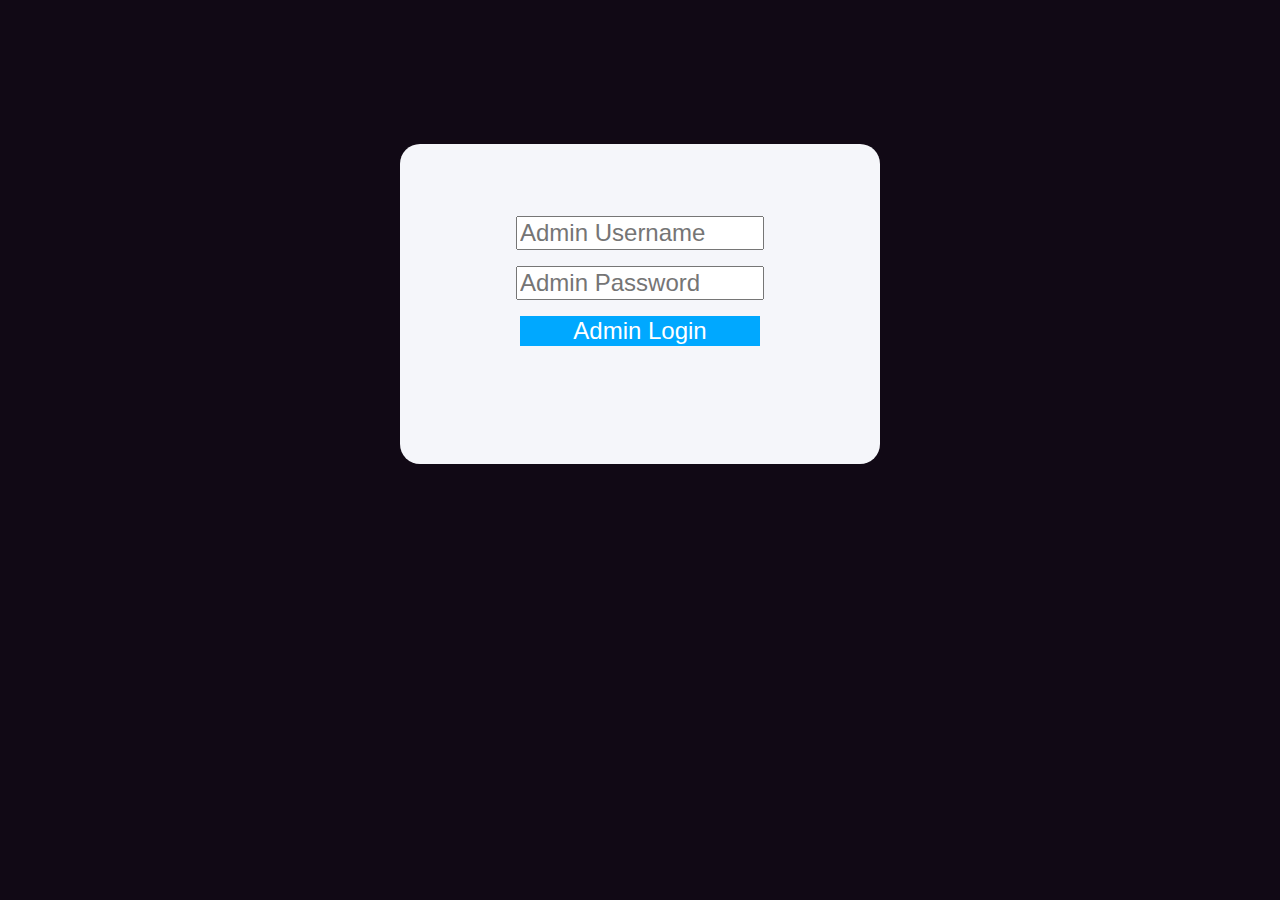
<file: example/WEBCONTENT/admin_login.html>
<!DOCTYPE html>
<html lang="en">

<head>
    <meta charset="UTF-8">
    <title>Admin Login</title>
    <script src="jquery-3.4.1.min.js"></script>
    <script src="jquery.cookie.js"></script>
    <link rel="stylesheet" type="text/css" href="css/langingpage.css">
</head>

<body>
    <div class="main">
        <center>
            <p>
                <input type="text" id="User_name" name="usname" placeholder="Admin Username">
            </p>
            <p>
                <input type="password" id="User_password" name="uspassword" placeholder="Admin Password">
            </p>

        </center>
        <p>
                <center><input type="submit" onClick="Login()" id="login" name="uslogin" value="Admin Login"></center>
            </p>
        <div>
        </div>
    </div>
</body>
<script type="text/javascript">


    function Login() {
        //alert("1");

        var userName = $('#User_name').val();
        console.log(userName);
        var passWord = $('#User_password').val();
        console.log(passWord);
        var url = "/adminlogin?adminusername=" + userName + "&adminpassword=" + passWord;
        //alert(url);


        $.get(url, function (data) {
            //alert(data);
            //alert(data)
            if (data == "ok") {
                alert("Login succeed!");
                window.location.href = '/admin_userlist.html';
                $.cookie('adminusername', userName);
                $.cookie('adminpassword', passWord);
            }
            else {
                window.location.href = '/admin_login.html';
                alert("Login failed!");

            }

        });



    }





</script>

</html>
</file>
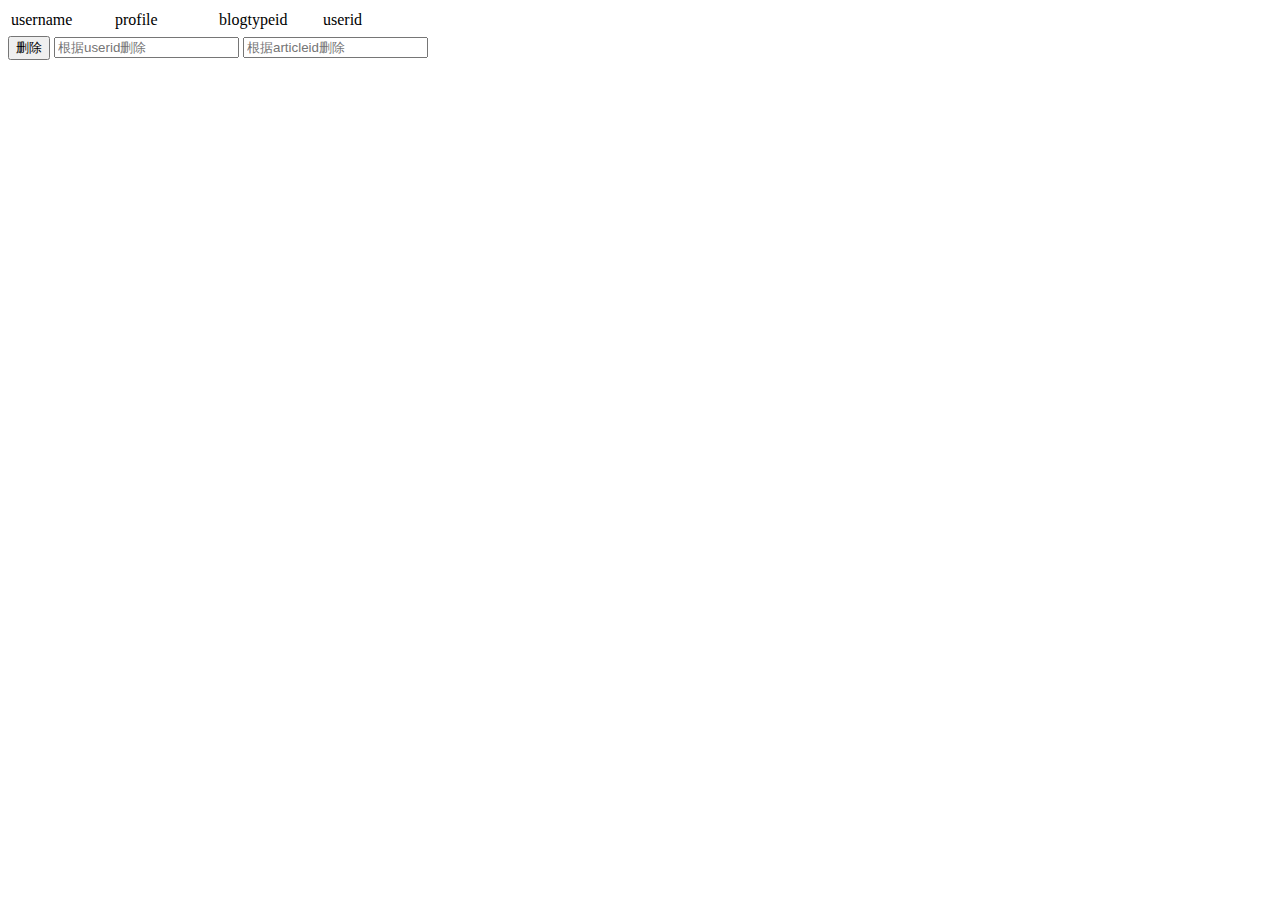
<file: example/WEBCONTENT/guanliyuan.html>
<!DOCTYPE html>
<html lang="en">
<head>
    <meta charset="UTF-8">
    <title>管理员界面</title>
    <script type="test/javascript" src="js/control.js"></script>
    <script src="jquery-3.4.1.min.js"></script>
    <style type="text/css">

    </style>
</head>
<body>
<div>
    <table>
        <tr>
            <td>username</td>
            <td>profile</td>
            <td>blogtypeid</td>
            <td>userid</td>
        </tr>
        <tr >
            <td id="blog_link" width="100"></td>
            <td id="a_link" width="100"></td>
            <td id="b_link" width="100"></td>
            <td id="c_link" width="100"></td>
        </tr>

    </table>
    <span class="body">
    </div>
    <form>
    <button id="deleteusderid">删除</button>
        <input type="text" placeholder="根据userid删除">
        <input type="text" placeholder="根据articleid删除">
    </form>
</div>
</body>
<script type="text/javascript">
        $(document).ready(function(){
            showBlogList();
        });
function showBlogList(){     //显示所有blog
    var url="http://127.0.0.1:8081/list";
        $.getJSON(url,function(data){
            var dataArray=data;
            var nickNameArray= new Array();
            var profileArray=new Array();
            var useridArray=new Array();
            var blogtypeidArray=new Array();
            //alert(nameArray);
            $.each(data, function(idx,obj) {
                var nickname=obj.username;
                var profile=obj.proFile;
                var userid=obj.userid;
                var blogtypeid=obj.blogtypeid;
                nickNameArray.push(nickname);
                profileArray.push(profile);
                useridArray.push(userid);
                blogtypeidArray.push(blogtypeid);
            });
            for(t=0;t<nickNameArray.length;t++)
            {
                var p1=document.createElement("p");
                var node1 = document.createTextNode(nickNameArray[t]);
                p1.appendChild(node1);
                p1.setAttribute("href","#");
                var div1=document.getElementById("blog_link");
                div1.appendChild(p1);
                var br1 = document.createElement("br");
                div1.appendChild(br1);
            }
            for(t=0;t<profileArray.length;t++)
            {
                var p2=document.createElement("p");
                var node2 = document.createTextNode(profileArray[t]);
                p2.appendChild(node2);
                p2.setAttribute("href","#");
                var div2=document.getElementById("a_link");
                div2.appendChild(p2);
                var br2 = document.createElement("br");
                div2.appendChild(br2);
            }

            for(t=0;t<blogtypeidArray.length;t++)
            {
                var p3=document.createElement("p");
                var node3 = document.createTextNode(blogtypeidArray[t]);
                p3.appendChild(node3);
                p3.setAttribute("href","#");
                var div3=document.getElementById("b_link");
                div3.appendChild(p3);
                var br3 = document.createElement("br");
                div3.appendChild(br3);
            }
            for(t=0;t<useridArray.length;t++)
            {
                var p=document.createElement("p");
                var node = document.createTextNode(useridArray[t]);
                p.appendChild(node);
                p.setAttribute("href","#");
                var div=document.getElementById("c_link");
                div.appendChild(p);
                var br = document.createElement("br");
                div.appendChild(br);
            }
        });



    }
</script>
</html>
</file>
<file: example/WEBCONTENT/css/langingpage.css>
body {
    padding: 0;
    margin: 0;
    font-family: "Microsoft Yahei", "Hiragino Sans GB", "Helvetica Neue", Helvetica, Arial, sans-serif;
    /* background-image: url("images/background.png");
    background-repeat: no-repeat;
    background-size: 100% 100%;
    background-attachment: fixed; */
    background: #110915;
}
.main{
    background: #f5f6fa;
    width: 30em;
    height: 20em;
    margin: 0 auto;
    position: relative;
    top:8em;
    border-radius:20px;
}
form{
    text-align: center;
}
p{
    margin-top: 1em;
}
#User_name{
    margin-top: 3em;
    width: 10em;
    overflow: hidden;
    font-size: 1.5em;
}
#User_password{
    width: 10em;
    overflow: hidden;
    font-size: 1.5em;
}
#login{
    width: 10em;
    position: relative;
    overflow: hidden;
    background-color: #00a8ff;
    font-size: 1.5em;
    color: white;
    border-style: none;
}
.registration{
    text-decoration: none;
    font-size: 1em;
    position: absolute;
    left: 18em;
    color: #00a8ff;
}
.registration:hover{
    text-decoration: underline;
}
</file>
